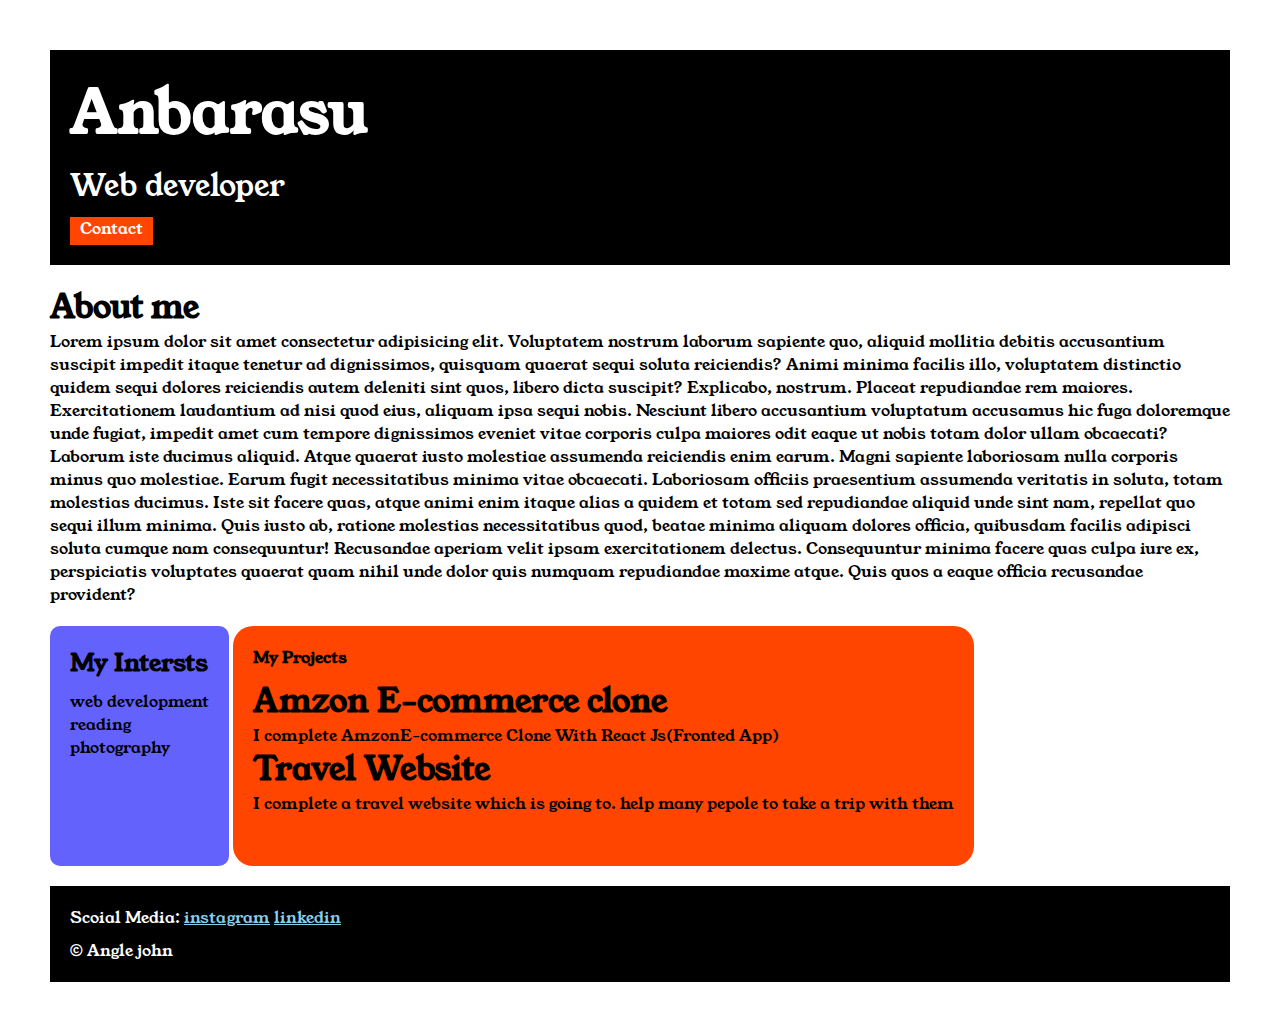
<file: index.html>
<!DOCTYPE html>
<html>
  <head>
    <title>Portofolio</title>
    <link rel="stylesheet" href="style.css">
    <link rel="preconnect" href="https://fonts.googleapis.com">
<link rel="preconnect" href="https://fonts.gstatic.com" crossorigin>
<link href="https://fonts.googleapis.com/css2?family=Young+Serif&display=swap" rel="stylesheet">
  </head>
  <body>
    <div class="container">
    <div class="section-one">
    <h1 class="section-one__name">Anbarasu</h1>
      <p class="section-one__desc">Web developer</p>
      <a href="contact.html" class="section-one__contact" >Contact</a>
    </div>
    <div class="section-two">
      <h1 class="section-two__title">About me</h1>
      <p class="section-two__desc">
        Lorem ipsum dolor sit amet consectetur adipisicing elit. Voluptatem
        nostrum laborum sapiente quo, aliquid mollitia debitis accusantium
        suscipit impedit itaque tenetur ad dignissimos, quisquam quaerat sequi
        soluta reiciendis? Animi minima facilis illo, voluptatem distinctio
        quidem sequi dolores reiciendis autem deleniti sint quos, libero dicta
        suscipit? Explicabo, nostrum. Placeat repudiandae rem maiores.
        Exercitationem laudantium ad nisi quod eius, aliquam ipsa sequi nobis.
        Nesciunt libero accusantium voluptatum accusamus hic fuga doloremque
        unde fugiat, impedit amet cum tempore dignissimos eveniet vitae corporis
        culpa maiores odit eaque ut nobis totam dolor ullam obcaecati? Laborum
        iste ducimus aliquid. Atque quaerat iusto molestiae assumenda reiciendis
        enim earum. Magni sapiente laboriosam nulla corporis minus quo
        molestiae. Earum fugit necessitatibus minima vitae obcaecati. Laboriosam
        officiis praesentium assumenda veritatis in soluta, totam molestias
        ducimus. Iste sit facere quas, atque animi enim itaque alias a quidem et
        totam sed repudiandae aliquid unde sint nam, repellat quo sequi illum
        minima. Quis iusto ab, ratione molestias necessitatibus quod, beatae
        minima aliquam dolores officia, quibusdam facilis adipisci soluta cumque
        nam consequuntur! Recusandae aperiam velit ipsam exercitationem
        delectus. Consequuntur minima facere quas culpa iure ex, perspiciatis
        voluptates quaerat quam nihil unde dolor quis numquam repudiandae maxime
        atque. Quis quos a eaque officia recusandae provident?
      </p>
    </div>
    <div class="section-three">
      <h2 class="section_three__title">My Intersts</h2>
      <ul class="section-four__desc">
        <li>web development</li>
        <li>reading</li>
        <li>photography</li>
      </ul>
    </div>
    <div class="section-four">
      <h4 class="section-four__title">My Projects</h4>
      <ul class="section-four__desc">
        <li>
          <h1>Amzon E-commerce clone</h1>
        </li>
        <p>I complete AmzonE-commerce Clone With React Js(Fronted App)</p>
        <li>
          <h1>Travel Website</h1>
        </li>
      </ul>
      <p>
        I complete a travel website which is going to. help many pepole to take
        a trip with them
      </p>
    </div>
    <div class="section-five">
      <p class="section-five__title">
        Scoial Media:
        <a href="https://www.instagram.com">instagram</a>
        <a href="https://www.linkedin.com/in/anbarasu-e-bba8682bb?lipi=urn%3Ali%3Apage%3Ad_flagship3_profile_view_base_contact_details%3B5OAJmIMyRhSTkrXuVYIP5w%3D%3D">linkedin</a>
      </p>
      <p class="section-five__desc">&copy; Angle john</p>
    </div>
    </div>
  </body> 
</html>
</file>
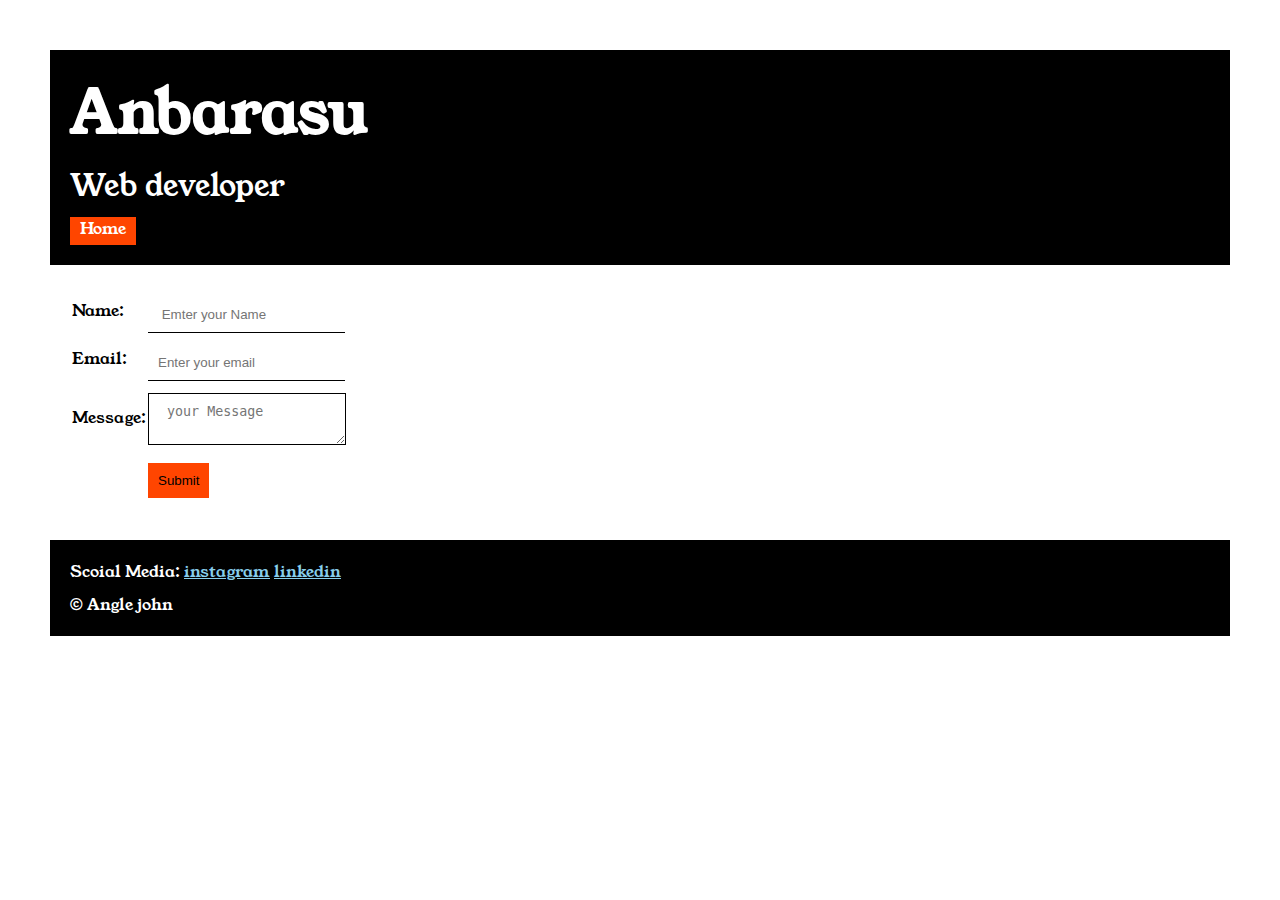
<file: contact.html>
<!DOCTYPE html>
<html lang="en">
  <head>
    <link rel="preconnect" href="https://fonts.googleapis.com" />
    <link rel="preconnect" href="https://fonts.gstatic.com" crossorigin />
    <link
      href="https://fonts.googleapis.com/css2?family=Young+Serif&display=swap"
      rel="stylesheet"
    />
    <meta charset="UTF-8" />
    <meta name="viewport" content="width=device-width, initial-scale=1.0" />
    <title>Document</title>
    <link rel="stylesheet" href="style.css" />
  </head>
  <body>
    <div class="container">
      <div class="section-one">
        <h1 class="section-one__name">Anbarasu</h1>
        <p class="section-one__desc">Web developer</p>
        <a class="section-one__contact" href="index.html">Home</a>
      </div>
      <div class="contact-form">
        <table>
          <form>
            <tr>
              <td>Name:</td>
              <td>
                <input
                  type="text"
                  placeholder=" Emter your Name"
                  class="contact-form__input"
                />
              </td>
            </tr>
            <tr>
              <td>Email:</td>
              <td>
                <input
                  type="email"
                  placeholder="Enter your email"
                  class="contact-form__input"
                />
              </td>
            </tr>
            <tr>
              <td>Message:</td>
              <td>
                <textarea
                  placeholder=" your Message"
                  class="contact-form__textarea"
                ></textarea>
              </td>
            </tr>
            <tr>
              <td></td>
              <td>
                <input type="submit" class="contact-form__submit" />
              </td>
            </tr>
          </form>
        </table>
      </div>

      <div class="section-five">
        <p class="section-five__title">
          Scoial Media:
          <a href="https://www.instagram.com">instagram</a>
          <a
            href="https://www.linkedin.com/in/anbarasu-e-bba8682bb?lipi=urn%3Ali%3Apage%3Ad_flagship3_profile_view_base_contact_details%3B5OAJmIMyRhSTkrXuVYIP5w%3D%3D"
            >linkedin</a
          >
        </p>
        <p class="section-five__desc">&copy; Angle john</p>
      </div>
    </div>
  </body>
</html>
</file>
<file: style.css>
* {
  padding: 0;
  margin: 0;
}
body {
  font-family: "Young Serif", serif;
}
.container {
  padding: 50px;
}
.section-one {
  background-color: black;
  color: white;
  padding: 20px;
}
.section-one__contact {
  background-color: orangered;
  color: white;
  text-decoration: none;
  padding-left: 10px;
  padding-right: 10px;
  padding-bottom: 5px;
  padding-bottom: 5px;
  display: inline-block;
  margin-top: 10px;
}
.section-one__name {
  font-size: 60px;
}
.section-one__desc {
  font-size: 30px;
  margin-top: 10px;
}
.section-two,
.section-three,
.section-four,
.section-five {
  margin-top: 20px;
}
.section-two__desc .section-three__desc,
.section-four__desc,
.section-five__desc {
  margin-top: 10px;
}
.section-five {
  background-color: black;
  color: white;
  padding: 20px;
}
.section-five__title a {
  color: skyblue;
}
.section-three li,
.section-four li {
  list-style: none;
}
.section-three {
  background-color: #6462fd;
  color: black;
  padding: 20px;
  height: 200px;
  border-radius: 10px;
  display: inline-block;
  vertical-align: top;
}
.section-four {
  padding: 20px;
  background-color: orangered;
  color: black;
  border-radius: 20px;
  display: inline-block;
  vertical-align: top;
  height: 200px;
}
.contact-form {
  padding: 20px;
}
.contact-form__input,
.contact-form__textarea,
.contact-form__submit {
  margin-top: 10px;
}
.contact-form__input {
  padding: 10px;
  border: none;
  border-bottom: solid black 1px;
}
.contact-form__textarea {
  padding: 10px;
  border: none;
  border: solid black 1px;
}
.contact-form__submit {
  background-color: orangered;
  color: black;
  padding-left: 10px;
  padding-right: 10px;
  padding-bottom: 10px;
  padding-top: 10px;
  border: none;
}
</file>
